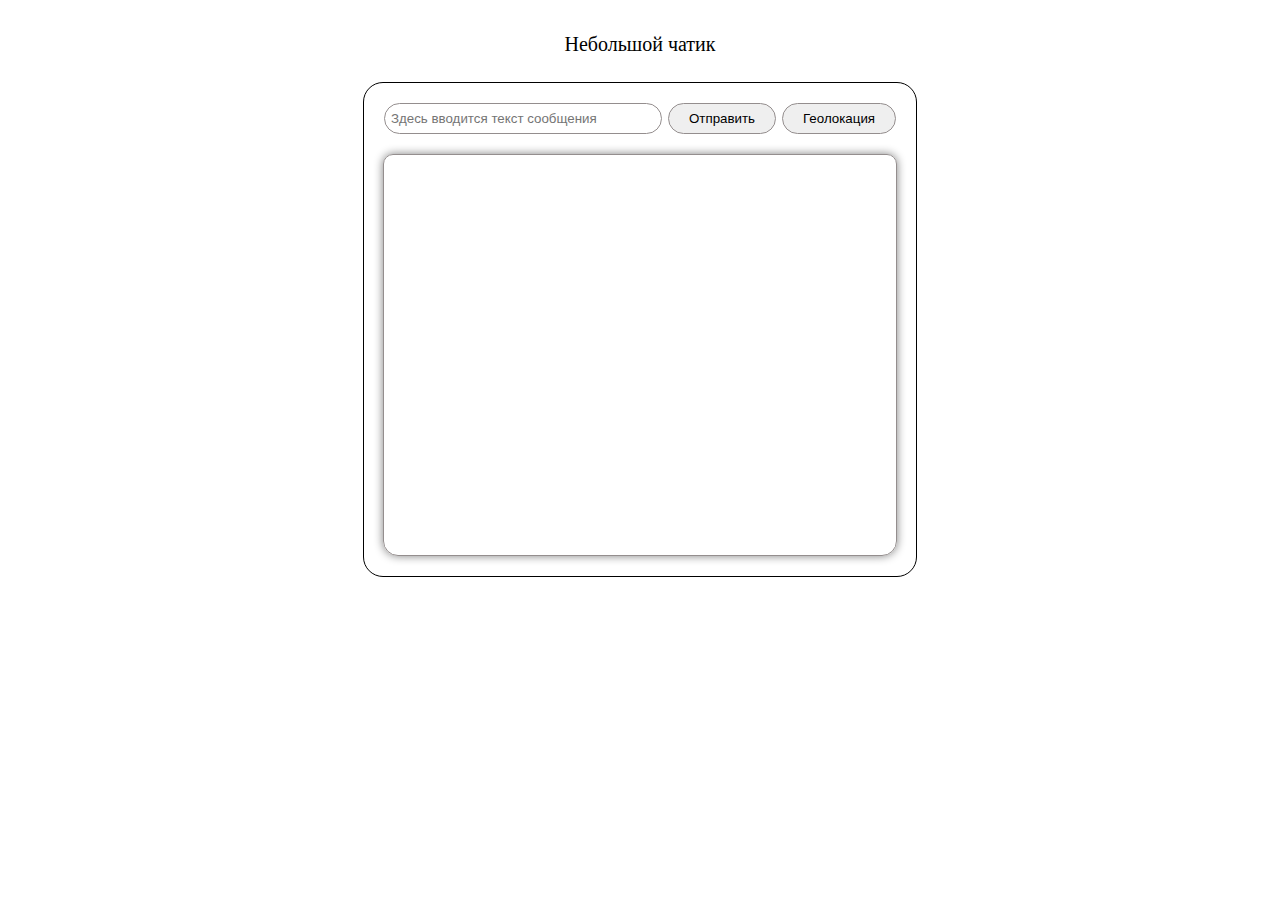
<file: Task_3/index.html>
<!DOCTYPE html>
<html lang="ru">
<head>
    <meta charset="UTF-8">
    <meta name="viewport" content="width=device-width, initial-scale=1.0">
    <link rel="stylesheet" href="style.css">
    <title>Task_3 (chat and geolocation)</title>
</head>
<body>

    <div class="content">
        <p class = "text">Небольшой чатик</p>

        <div class="box">
            <div class="active_zone">
                <div class="text_messege">
                    <input style = "cursor: text;" class="input" type="inpute" name="text_messege" placeholder="Здесь вводится текст сообщения" oninput="updateVariable(this.value)">
                </div>

                <div class="confirm_button">
                    <button style = "cursor: pointer;" class="button" type="button">Отправить</button>
                </div>

                <div>
                    <button style = "cursor: pointer;" class="geo" type="button">Геолокация</button>
                </div>
            </div>
            <div id="message_box">
                <!-- Сообщения будут появляться здесь -->
            </div>
        </div>
    </div>

    <script src="script.js"></script>
</body>
</html>
</file>
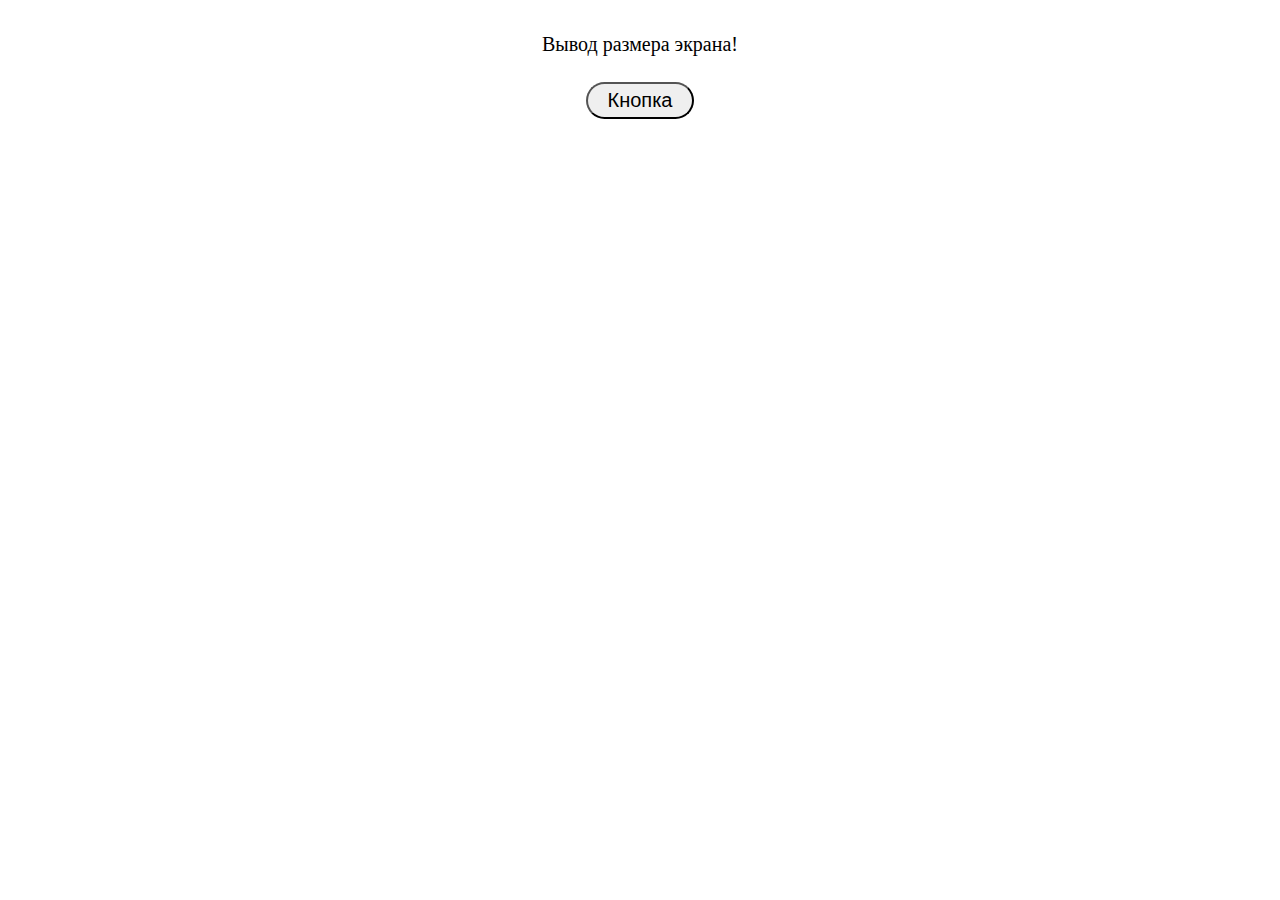
<file: Task_2/index..html>
<!DOCTYPE html>
<html lang="ru">
<head>
    <meta charset="UTF-8">
    <meta name="viewport" content="width=device-width, initial-scale=1.0">
    <link rel="stylesheet" href="style.css">
    <title>Task_2 (size message)</title>
</head>
<body>
    
    <div class = "content">
        <span class = "text">Вывод размера экрана!</span>

        <button class="button" type="button">Кнопка</button>
    </div>

    <script src="script.js"></script>
</body>
</html>
</file>
<file: Task_3/style.css>
.content{
    margin: 0px;
    padding: 0px;
    display: flex;
    flex-direction: column;
    justify-content: center;
    align-items: center;
    gap: 26px;
}

.text{
    margin: 0px;
    padding: 0px;
    font-size: 20px;
    padding-top: 25px;
}

.active_zone{
    margin: 0px;
    padding: 0px;
    display: flex;
    flex-flow: row nowrap;
    justify-content: center;
    align-items: center;
    gap: 6px;
}

.button, .geo{
    margin: 0px;
    padding: 0px;
    padding: 7px 20px;
}

.input::placeholder{
    text-align: left;
}

.input:focus::placeholder{
    margin: 0;
    padding: 0;
    text-align: start;
    color: transparent;
}

.input{
    margin: 0;
    padding: 0;
    padding: 7px 20px 7px 6px;
    display: inline-block;
    width: 250px;
}

.input:focus{
    border-color: black;
    outline: none;
    box-shadow: gray 0px 0px 10px;
}

.input, .button, .geo{
    border-radius: 20px;
    border: 1px solid rgb(148, 142, 142);
}

.button:hover, .geo:hover{
    background-color: rgb(41, 188, 224);
    color: rgb(255, 255, 255);
    border-color: black;
    box-shadow: gray 0px 0px 10px;
}

#message_box{
    margin: 0;
    padding: 0;
    border: rgb(148, 142, 142) 1px solid;
    width: 100%;
    height:400px;
    border-radius: 10px 10px 15px 15px;
    box-shadow: gray 0px 0px 10px;
}

.box{
    margin: 0;
    padding: 0;
    display: flex;
    flex-direction: column;
    justify-content: center;
    align-items: center;
    gap: 20px;
    border: black 1px solid;
    border-radius: 20px;
    padding: 20px;
}

span{
    margin: 0;
    padding: 0;
    padding: 7px 20px 7px 6px;
    display: inline-block;
    width: 250px;
    border-radius: 20px;
    border: 1px solid rgb(148, 142, 142);
}
</file>
<file: Task_2/style.css>
.content{
    margin: 0px;
    padding: 0px;
    display: flex;
    flex-direction: column;
    justify-content: center;
    align-items: center;
    gap: 26px;
}

.text{
    margin: 0px;
    padding: 0px;
    font-size: 20px;
    padding-top: 25px;
}

.button{
    margin: 0px;
    padding: 0px;
    font-size: 20px;
    padding: 5px 20px;
    cursor: pointer;
    border-radius: 20px;
}

.button:hover{
    background-color: rgb(0, 0, 0);
    color: rgb(255, 255, 255);
}
</file>
